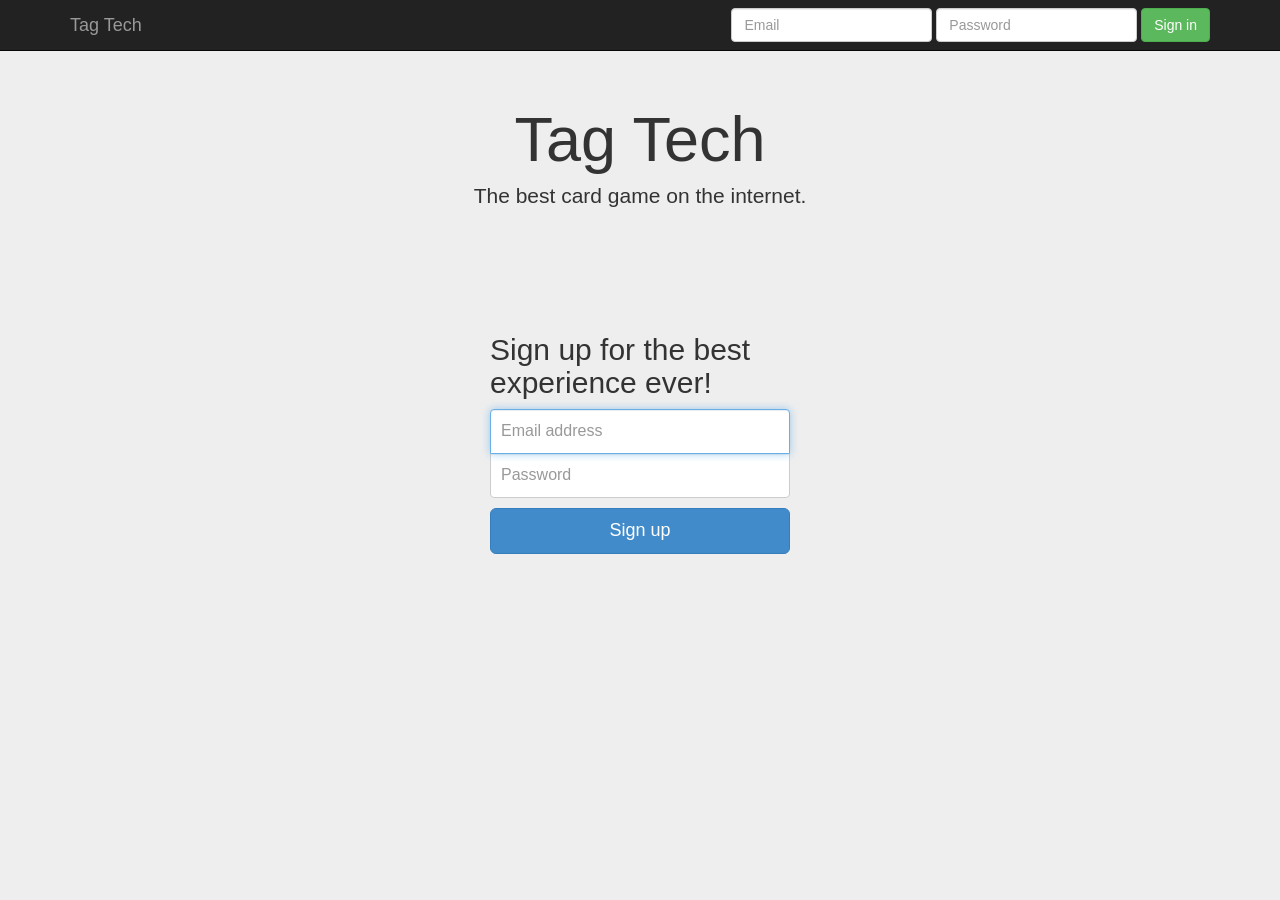
<file: index.html>
<!DOCTYPE html>
<html lang="en">
  <head>
    <meta charset="utf-8">
    <meta http-equiv="X-UA-Compatible" content="IE=edge">
    <meta name="viewport" content="width=device-width, initial-scale=1.0">
    <meta name="description" content="">
    <meta name="author" content="">

    <title>TagTech</title>

    <!-- Bootstrap core CSS -->
    <link href="css/bootstrap.min.css" rel="stylesheet">

    <!-- Custom styles for this template -->
    <link href="css/signin.css" rel="stylesheet">


    <style>
    body,html,iframe { width: 100%; height: 100%; margin: 0; border: 0; }

    #mainframe.normal
    {
        opacity: 1.0;
    }
    #mainframe.faded
    {
        opacity: 0.0;
    }
    #mainframe
    {
            /* Firefox */
            -moz-transition-property: opacity;
            -moz-transition-duration: 3s;
            /* WebKit */
            -webkit-transition-property: opacity;
            -webkit-transition-duration: 3s;
            /* Standard */
            transition-property: opacity;
            transition-duration: 3s;
    }

    </style>

    <script language="javascript">
    function change()
    {
        document.getElementById('mainframe').className="faded";
        setTimeout(function()
        {
            document.getElementById('mainframe').src='page2.htm';
            document.getElementById('mainframe').className="normal";
        }, (2 * 1000));
    }
    </script>
    <!-- Just for debugging purposes. Don't actually copy this line! -->
    <!--[if lt IE 9]><script src="../../docs-assets/js/ie8-responsive-file-warning.js"></script><![endif]-->

    <!-- HTML5 shim and Respond.js IE8 support of HTML5 elements and media queries -->
    <!--[if lt IE 9]>
      <script src="https://oss.maxcdn.com/libs/html5shiv/3.7.0/html5shiv.js"></script>
      <script src="https://oss.maxcdn.com/libs/respond.js/1.3.0/respond.min.js"></script>
    <![endif]-->
  </head>

  <body>
    <div class="navbar navbar-inverse navbar-fixed-top" role="navigation">
      <div class="container">
        <div class="navbar-header">
          <button type="button" class="navbar-toggle" data-toggle="collapse" data-target=".navbar-collapse">
            <span class="sr-only">Toggle navigation</span>
            <span class="icon-bar"></span>
            <span class="icon-bar"></span>
            <span class="icon-bar"></span>
          </button>
          <a class="navbar-brand" href="#">Tag Tech</a>
        </div>
        <div class="navbar-collapse collapse">
          <form id="signin" class="navbar-form navbar-right" role="form">
            <div class="form-group">
              <input type="text" placeholder="Email" class="form-control email">
            </div>
            <div class="form-group">
              <input type="password" placeholder="Password" class="form-control password">
            </div>
            <button type="submit" class="btn btn-success">Sign in</button>
          </form>
        </div><!--/.navbar-collapse -->
      </div>
    </div>

    <div class="jumbotron">
      <div class="container">
        <h1>Tag Tech</h1>
        <p>The best card game on the internet.</p>
      </div>
    </div>

    <div class="container">

      <form id="signup" class="form-signin" role="form">
        <h2 class="form-signin-heading">Sign up for the best experience ever!</h2>
        <input type="text" class="form-control email" placeholder="Email address" required autofocus>
        <input type="password" class="form-control password" placeholder="Password" required>
        <button class="btn btn-lg btn-primary btn-block" type="submit">Sign up</button>
      </form>

    </div> <!-- /container -->


    <!-- Bootstrap core JavaScript
    ================================================== -->
    <!-- Placed at the end of the document so the pages load faster -->

	<script src='https://ajax.googleapis.com/ajax/libs/jquery/1.9.0/jquery.min.js'></script>
	<script src='https://cdn.firebase.com/v0/firebase.js'></script>
	<script type="text/javascript" src="js/bootstrap.min.js"></script>
	<script type='text/javascript' src='https://cdn.firebase.com/js/simple-login/1.2.1/firebase-simple-login.js'></script>
	<script type="text/javascript">
		// instatiate the FirebaseSimpleLogin and monitor the user's auth state
    var windowWidth = window.screen.width < window.outerWidth ?window.screen.width : window.outerWidth;
    var mobile = windowWidth < 500;

    if(mobile) window.location.href = "drawscreen.html";
		var myRootRef = new Firebase('https://tagtech.firebaseio.com/');
		
    var auth = new FirebaseSimpleLogin(myRootRef, function(error, user) {
			if (error) {
				// an error occurred while attempting login
				alert(error);
			} else if (user) {
				// user authenticated with Firebase
        myRootRef.child("users").child("online").once( 'value', function(online_users){
          var uids = online_users.val()
              
          if(uids == null) {
            uids = new Array(user.uid);
            myRootRef.child("users").update({"online" : uids});

          } else if($.inArray(user.uid, uids) < 0) {
            uids.push(user.uid);
            myRootRef.child("users").update({"online" : uids});

          }
        });

        $("body").fadeOut(300, redirectPage);
			} else {
    			// user is logged out
  		}
  	});

    $("#signup").submit( function( e ) {
      setTimeout(function() {auth.createUser(
        $('#signup>input.email').val(), 
        $('#signup>input.password').val(), 
        function(error, user) {
          if (!error) {
            setTimeout(function() { auth.login('password', { 
              email: $('#signup>input.email').val(), 
              password: $('#signup>input.password').val()
            })}, 0);
          }
        })}, 0);

      e.preventDefault();
    });

    $("#signin").submit( function( e ) {
        // attempt to log the user in with your preferred authentication provider
        setTimeout(function() { auth.login('password', { 
          email: $('#signin>.form-group>input.email').val(), 
          password: $('#signin>.form-group>input.password').val()
        })}, 0);
        e.preventDefault();
  	});

    function redirectPage() {
        window.location.href = "start_fight.html";
    }
	</script>
  </body>
</html>
</file>
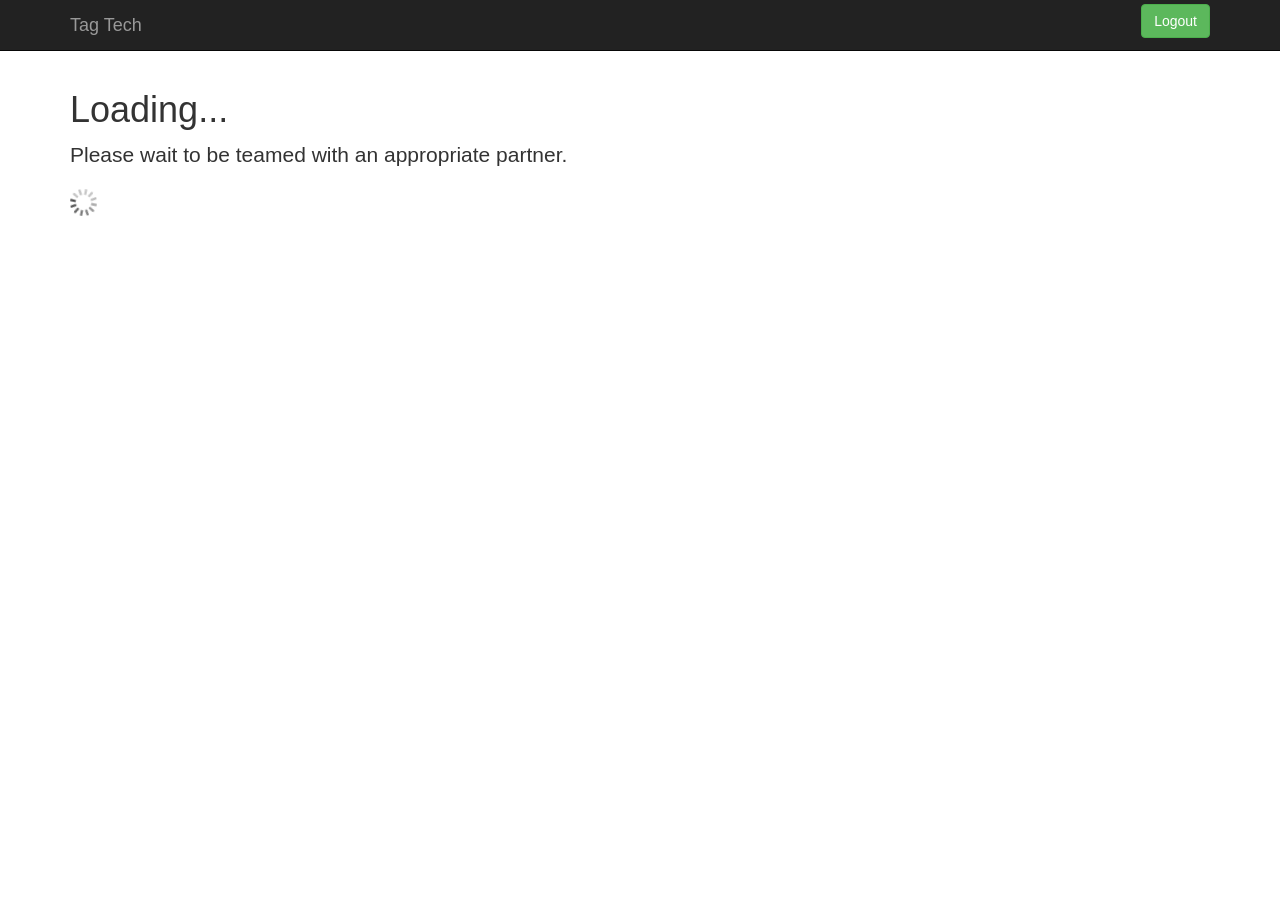
<file: loading.html>
<!DOCTYPE html>
<html lang="en">
  <head>
    <meta charset="utf-8">
    <meta http-equiv="X-UA-Compatible" content="IE=edge">
    <meta name="viewport" content="width=device-width, initial-scale=1.0">
    <meta name="description" content="">
    <meta name="author" content="">

    <title>Tag Tech | Loading</title>

    <!-- Bootstrap core CSS -->
    <link href="css/bootstrap.min.css" rel="stylesheet">
    <style type="text/css">
    body>div.container {
            margin-top: 5em;
    }
    </style>


    <!-- Just for debugging purposes. Don't actually copy this line! -->
    <!--[if lt IE 9]><script src="../../docs-assets/js/ie8-responsive-file-warning.js"></script><![endif]-->

    <!-- HTML5 shim and Respond.js IE8 support of HTML5 elements and media queries -->
    <!--[if lt IE 9]>
      <script src="https://oss.maxcdn.com/libs/html5shiv/3.7.0/html5shiv.js"></script>
      <script src="https://oss.maxcdn.com/libs/respond.js/1.3.0/respond.min.js"></script>
    <![endif]-->
  </head>

  <body>
          <div class="navbar navbar-inverse navbar-fixed-top" role="navigation">
      <div class="container">
        <div class="navbar-header">
          <button type="button" class="navbar-toggle" data-toggle="collapse" data-target=".navbar-collapse">
            <span class="sr-only">Toggle navigation</span>
            <span class="icon-bar"></span>
            <span class="icon-bar"></span>
            <span class="icon-bar"></span>
          </button>
          <a class="navbar-brand" href="#">Tag Tech</a>
        </div>
        <div class="navbar-collapse collapse">
          <button id="logout" style="margin-top: 0.3em;" type="submit" class="navbar-right btn btn-success">Logout</button>
        </div><!--/.navbar-collapse -->
      </div>
    </div>

    <div class="container">

      <div class="starter-template">
        <h1>Loading...</h1>
        <p class="lead">Please wait to be teamed with an appropriate partner.</p>
        <canvas width="27" height="27" id="myCanvas"></canvas>
      </div>
    </div><!-- /.container -->


    <!-- Bootstrap core JavaScript
    ================================================== -->
    <!-- Placed at the end of the document so the pages load faster -->
    <script src='https://ajax.googleapis.com/ajax/libs/jquery/1.9.0/jquery.min.js'></script>
    <script src='https://cdn.firebase.com/v0/firebase.js'></script>
    <script type="text/javascript" src="js/bootstrap.min.js"></script>
    <script type='text/javascript' src='https://cdn.firebase.com/js/simple-login/1.2.1/firebase-simple-login.js'></script>
    <script src="https://code.jquery.com/jquery-1.10.2.min.js"></script>
    <script type="text/javascript">
            (function($) {
            $(document).ready( function() {
                    var cog = new Image();
                    function init() {
                        cog.src = '[data-uri]'; // Set source path
                        setInterval(draw,10);
                    }
                    var rotation = 0;
                    function draw(){
                        var ctx = document.getElementById('myCanvas').getContext('2d');
                        ctx.globalCompositeOperation = 'destination-over';
                        ctx.save();
                        ctx.clearRect(0,0,27,27);
                        ctx.translate(13.5,13.5); // to get it in the origin
                        rotation +=1;
                        ctx.rotate(rotation*Math.PI/64); //rotate in origin
                        ctx.translate(-13.5,-13.5); //put it back
                        ctx.drawImage(cog,0,0);
                        ctx.restore();
                    }
                    init();

                    var myRootRef = new Firebase('https://tagtech.firebaseio.com/');
                    var myUid;

                        var auth = new FirebaseSimpleLogin(myRootRef, function(error, user) {
                          if (error) {
                            // an error occurred while attempting login
                            alert(error);
                          } else if (user) {
                                  myUid = user.uid
                            // user authenticated with Firebase
                            myRootRef.child("users").child("searching").once( 'value', function(online_users){
                              var uids = online_users.val()
                              if(uids == null) {
                                myRootRef.child("users").update({"searching" : myUid});
                              } else {
                                      myRootRef.child("users").child("searching").once( 'value', function(searching_user_uid){
                                              setup_game(searching_user_uid.val())
                                              myRootRef.child("users").update({"searching" : null});
                                              $("body").fadeOut(500, redirectPage);
                                      });
                              }
                            });
                          } else {
                            // user is logged out
                            window.location.href = "index.html";
                          }
                        });

                        function setup_game(opp_uid) {
                                var dynamicRef = myRootRef.child("tagtech_dynamic");
                                dynamicRef.child(myUid).child("opponent").set(opp_uid);
                                dynamicRef.child(opp_uid).child("opponent").set(myUid);

                                var staticRef = myRootRef.child("tagtech_static");
                                staticRef.child("cards").once( 'value', function(all_cards){
                                        var deck = new Array();
                                        for(var i = 0; i < 36; ++i) {
                                                var pick = Math.floor(Math.random() * 12);
                                                deck.push(all_cards.val()[pick]);
                                        }
                                        dynamicRef.child(myUid).child("deck").push(deck);
                                });
                        
                        }

                        var userRef = myRootRef.child('users');
                        userRef.on('child_removed', function(snapshot) {
                                var dynamicRef = myRootRef.child("tagtech_dynamic");

                                var staticRef = myRootRef.child("tagtech_static");
                                staticRef.child("cards").once( 'value', function(all_cards){
                                        var deck = new Array();
                                        for(var i = 0; i < 36; ++i) {
                                                var pick = Math.floor(Math.random() * 12);
                                                deck.push(all_cards.val()[pick]);
                                        }
                                        dynamicRef.child(myUid).child("deck").push(deck);
                                });

                                $("body").fadeOut(500, redirectPage);
                        });

                        function redirectPage() {
                                  window.location.href = "fight_page.html";
                        }
                        $("#logout").on("click", function() {
                            myRootRef.child("users").child("online").once('value', function(onliners) {
                              var arr = onliners.val();
                              arr.splice( $.inArray(uid, arr), 1 );
                              myRootRef.child("users").child("online").update(arr);
                            });

                            myRootRef.child("users").child("searching").once('value', function(searchers) {
                              var arr = searchers.val();
                              myRootRef.child("users").child("searching").set(null);
                            });

                            myRootRef.child("tagtech_dynamic").child(myUid).set(null);
                            setTimeout(function() {auth.logout();}, 500);
                        })

                });
        })(jQuery);
    </script>
  </body>
</html>
</file>
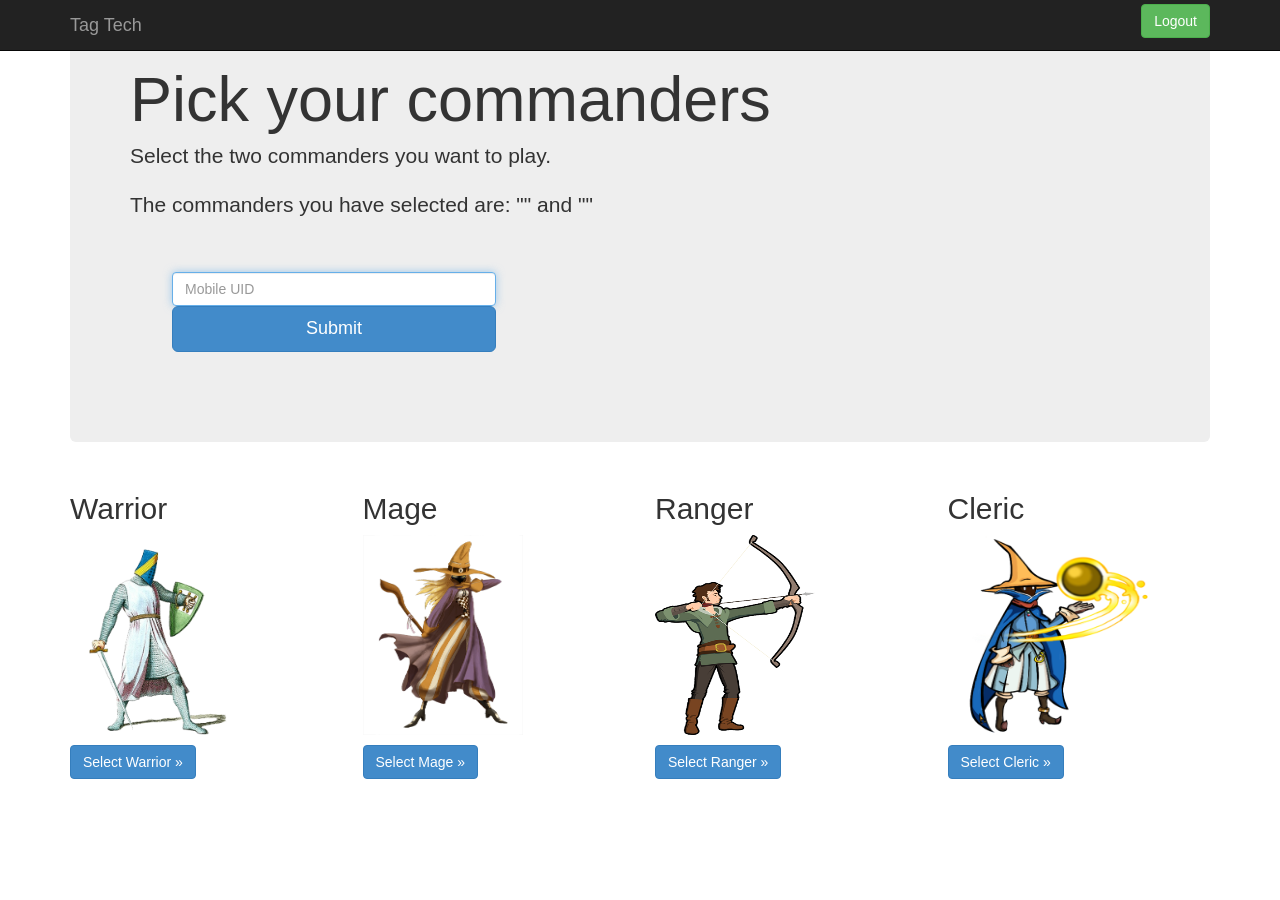
<file: start_fight.html>
<!DOCTYPE html>
<html lang="en">
  <head>
    <meta charset="utf-8">
    <meta http-equiv="X-UA-Compatible" content="IE=edge">
    <meta name="viewport" content="width=device-width, initial-scale=1.0">
    <meta name="description" content="">
    <meta name="author" content="">

    <title>Tag Tech | prepare for war </title>

    <!-- Bootstrap core CSS -->
    <link href="css/bootstrap.min.css" rel="stylesheet">
    <style type="text/css">
    #mobileuid {
      width: 40%;
      padding: 2em;
    }

    </style>


    <!-- Just for debugging purposes. Don't actually copy this line! -->
    <!--[if lt IE 9]><script src="../../docs-assets/js/ie8-responsive-file-warning.js"></script><![endif]-->

    <!-- HTML5 shim and Respond.js IE8 support of HTML5 elements and media queries -->
    <!--[if lt IE 9]>
      <script src="https://oss.maxcdn.com/libs/html5shiv/3.7.0/html5shiv.js"></script>
      <script src="https://oss.maxcdn.com/libs/respond.js/1.3.0/respond.min.js"></script>
    <![endif]-->
  </head>

  <body>
    <div class="navbar navbar-inverse navbar-fixed-top" role="navigation">
      <div class="container">
        <div class="navbar-header">
          <button type="button" class="navbar-toggle" data-toggle="collapse" data-target=".navbar-collapse">
            <span class="sr-only">Toggle navigation</span>
            <span class="icon-bar"></span>
            <span class="icon-bar"></span>
            <span class="icon-bar"></span>
          </button>
          <a class="navbar-brand" href="#">Tag Tech</a>
        </div>
        <div class="navbar-collapse collapse">
          <button id="logout" style="margin-top: 0.3em;" type="submit" class="navbar-right btn btn-success">Logout</button>
        </div><!--/.navbar-collapse -->
      </div>
    </div>

    <div class="container">

      <!-- Jumbotron -->
      <div class="jumbotron">
        <h1 id="main">Pick your commanders</h1>
        <p class="lead">Select the two commanders you want to play.</p>
        <p id="selected">The commanders you have selected are: "<span class="first"></span>" and "<span class="second"></span>"</p>
        <form id="mobileuid" class="form-signin" role="form">
          <input type="text" class="form-control mobileuid" placeholder="Mobile UID" required autofocus>
          <button class="btn btn-lg btn-primary btn-block" type="submit">Submit</button>
        </form>
      </div>

      <!-- Example row of columns -->
      <div class="row">
        <div class="col-lg-3">
          <h2>Warrior</h2>
          <p><img src="img/warrior.png" alt="warrior" width="160" height="200"><p>
           <button class="btn btn-primary warrior">Select Warrior &raquo;</button>
       </div>
        <div class="col-lg-3">
          <h2>Mage</h2>
          <p><img src="img/mage.png" alt="mage" width="160" height="200"><p>
           <button class="btn btn-primary mage">Select Mage &raquo;</button>
       </div>
        <div class="col-lg-3">
          <h2>Ranger</h2>
          <p><img src="img/ranger.png" alt="ranger" width="160" height="200"><p>
           <button class="btn btn-primary ranger">Select Ranger &raquo;</button>
        </div>
        <div class="col-lg-3">
          <h2>Cleric</h2>
          <p><img src="img/cleric.png" alt="cleric" width="200" height="200"><p>
           <button class="btn btn-primary cleric">Select Cleric &raquo;</button>
        </div>
      </div>
    </div> <!-- /container -->


    <!-- Bootstrap core JavaScript
    ================================================== -->
    <!-- Placed at the end of the document so the pages load faster -->
    <script src='https://ajax.googleapis.com/ajax/libs/jquery/1.9.0/jquery.min.js'></script>
    <script src='https://cdn.firebase.com/v0/firebase.js'></script>
    <script type="text/javascript" src="js/bootstrap.min.js"></script>
    <script type='text/javascript' src='https://cdn.firebase.com/js/simple-login/1.2.1/firebase-simple-login.js'></script>
    <script type="text/javascript">
    (function($) {
      $(document).ready( function() {
        var uid;

        var myRootRef = new Firebase('https://tagtech.firebaseio.com/');
        
        var auth = new FirebaseSimpleLogin(myRootRef, function(error, user) {
          if (error) {
            // an error occurred while attempting login
            alert(error);
          } else if (user) {
            // user authenticated with Firebase
            uid = user.uid;

          } else {
              // user is logged out
              window.location.href = "index.html";
          }

        });

        var selected = 0;
        var sel_types = new Array();
        
        $('button').on('click', function() {
          var $this = $(this);
          
          if($this.hasClass("warrior")) sel_types[selected++] = "warrior";
          else if ($this.hasClass("mage")) sel_types[selected++] = "mage";
          else if ($this.hasClass("ranger")) sel_types[selected++] = "ranger";
          else if ($this.hasClass("cleric")) sel_types[selected++] = "cleric";
          
          if(selected == 1) $("#selected>span.first").text(sel_types[0]);
          if(selected == 2) {
            $("#selected>span.second").text(sel_types[1]);
            
            var staticRef = myRootRef.child("tagtech_static");
            
            var comm1 = {};
            var comm2 = {};

            staticRef.child("players").once( 'value', function(commanders){
              comm1 = $.extend(true, comm1, commanders.val()[sel_types[0]]);
              comm2 = $.extend(true, comm2, commanders.val()[sel_types[1]]);

              var dynamicRef = myRootRef.child("tagtech_dynamic");

              dynamicRef.child(uid).child("comm_names").set(sel_types);
              dynamicRef.child(uid).child(sel_types[0]).set(comm1);
              dynamicRef.child(uid).child(sel_types[1]).set(comm2);
              dynamicRef.child(uid).child("opponent").set("");
              dynamicRef.child(uid).child("deck").set(null);
              dynamicRef.child(uid).child("hand").set(null);
              dynamicRef.child(uid).child("attack").set(null);

              $("body").fadeOut(300, redirectPage);
            });
          
          } 
        });
        
        function clone(obj) {
          // Handle the 3 simple types, and null or undefined
          if (null == obj || "object" != typeof obj) return obj;

          // Handle Array
          if (obj instanceof Array) {
            var copy = [];
            for (var i = 0, len = obj.length; i < len; i++) {
              copy[i] = clone(obj[i]);
            }
            return copy;
          }

          // Handle Object
          if (obj instanceof Object) {
            var copy = {};
            for (var attr in obj) {
              if (obj.hasOwnProperty(attr)) copy[attr] = clone(obj[attr]);
            }
            return copy;
          }

          throw new Error("Unable to copy obj! Its type isn't supported.");
        }

        function redirectPage() {
          window.location.href = "loading.html";
        }

        $("#logout").on("click", function() {
            myRootRef.child("users").child("online").once('value', function(onliners) {
              var arr = onliners.val();
              if($.inArray(uid, arr) != -1) {
                arr.splice( $.inArray(uid, arr), 1 );
              }
              myRootRef.child("users").child("online").set(arr);
            });
          setTimeout(function() {auth.logout();}, 500);
        })

        $('#mobileuid').on('submit', function( e ) {
          e.preventDefault();
          var strmobileuid = $('#mobileuid>input.mobileuid').val();
          myRootRef.child('tagtech_dynamic').child(uid).child("phone").set(strmobileuid);
          myRootRef.child('tagtech_dynamic').child(strmobileuid).child("parent").set(uid);
        });

      })
    })(jQuery);
    </script>
  </body>
</html>
</file>
<file: css/signin.css>
body {
  padding-top: 40px;
  padding-bottom: 40px;
  background-color: #eee;
}
.jumbotron {
  text-align: center;
}

.form-signin {
  max-width: 330px;
  padding: 15px;
  margin: 0 auto;
}
.form-signin .form-signin-heading,
.form-signin .checkbox {
  margin-bottom: 10px;
}
.form-signin .checkbox {
  font-weight: normal;
}
.form-signin .form-control {
  position: relative;
  font-size: 16px;
  height: auto;
  padding: 10px;
  -webkit-box-sizing: border-box;
     -moz-box-sizing: border-box;
          box-sizing: border-box;
}
.form-signin .form-control:focus {
  z-index: 2;
}
.form-signin input[type="text"] {
  margin-bottom: -1px;
  border-bottom-left-radius: 0;
  border-bottom-right-radius: 0;
}
.form-signin input[type="password"] {
  margin-bottom: 10px;
  border-top-left-radius: 0;
  border-top-right-radius: 0;
}
</file>
